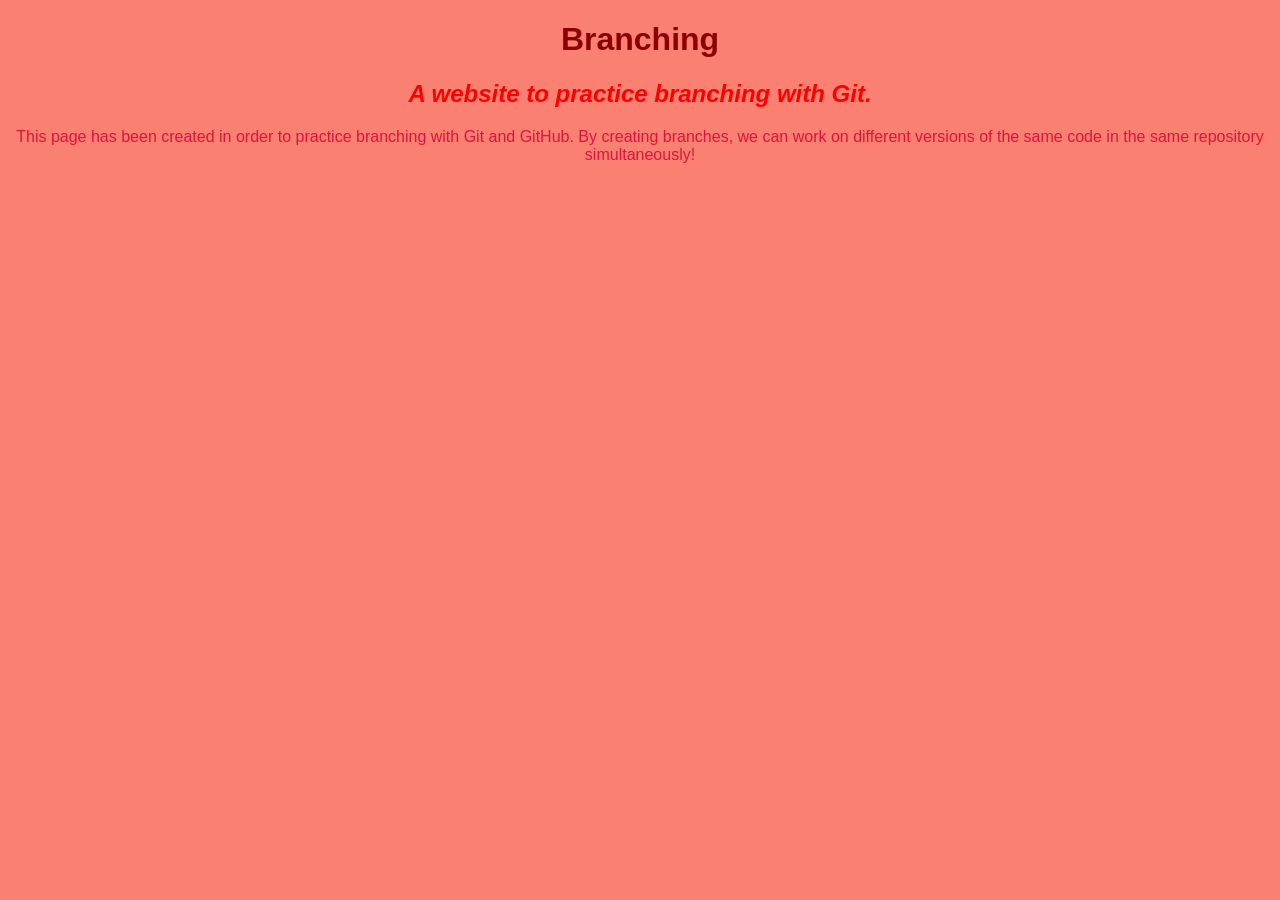
<file: index.html>
<!DOCTYPE html>
<html>
  <head>
    <link rel="stylesheet" href="css/styles.css" type="text/css">
    <title> Branching Practice Site </title>
  </head>
  <body>
    <h1> Branching </h1>
    <h2> A website to practice branching with Git. </h2>
    <p> This page has been created in order to practice branching with Git and GitHub. By creating branches, we can work on different versions of the same code in the same repository simultaneously!  </p>
  </body>
</html>
</file>
<file: css/styles.css>
h1 {
  color: darkred;
}
h2 {
  font-style: italic;
  color: red;
}
p {
  color: crimson;
}
body {
  background-color: salmon;
  font-family: sans-serif;
  text-align: center;
}
</file>
